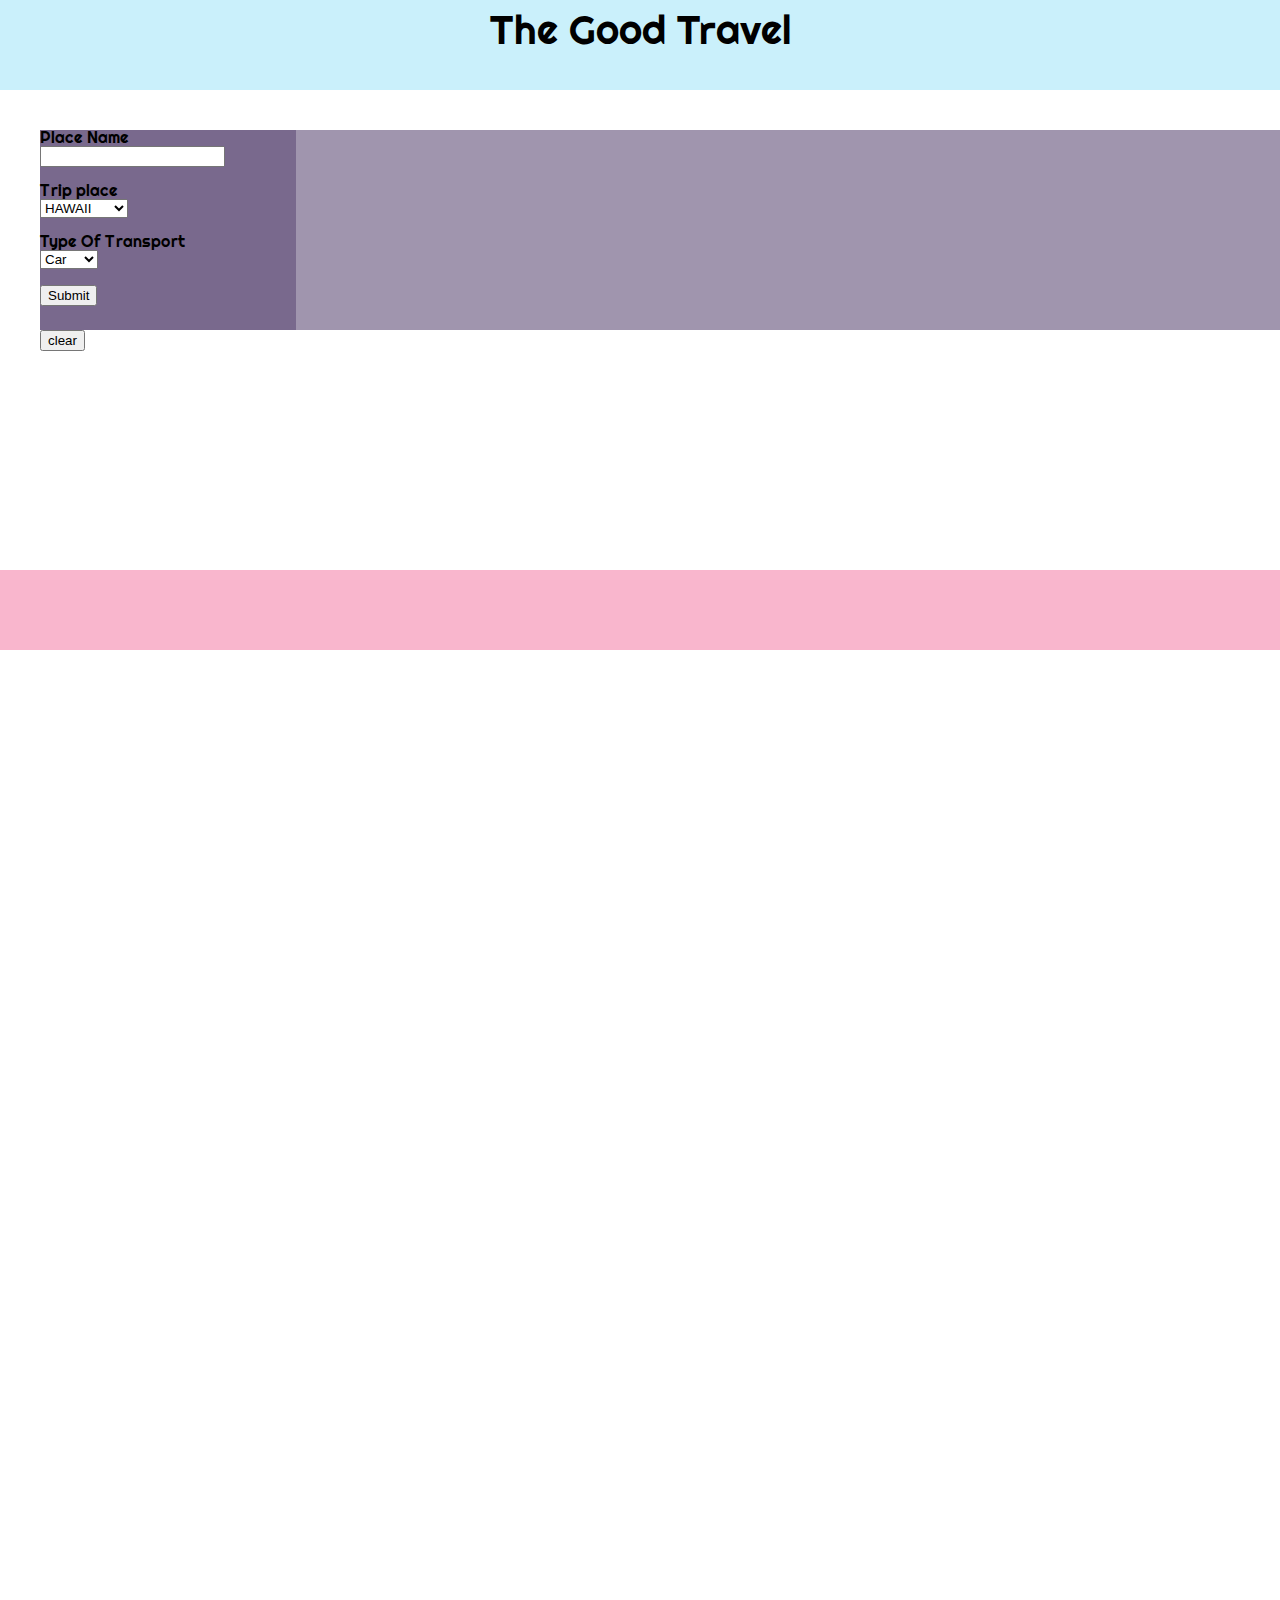
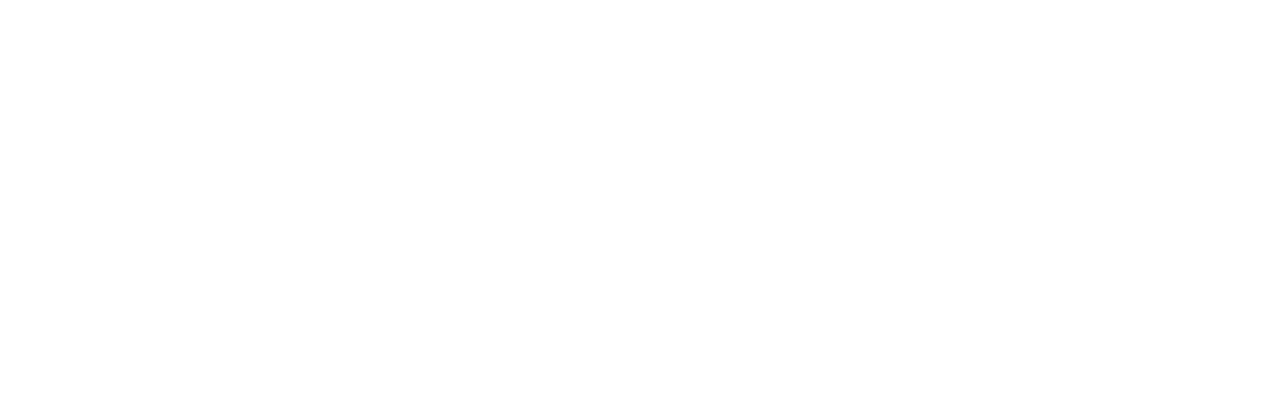
<file: index.html>
<!DOCTYPE html>
<html lang="en">
<head>
    <title>The-Good-Travel</title>
    <link rel="stylesheet" href="../css/reset.css">
    <link rel="stylesheet" href="../css/style.css">
    <link rel="preconnect" href="https://fonts.gstatic.com">
<link href="https://fonts.googleapis.com/css2?family=Righteous&display=swap" rel="stylesheet">
    
</head>
<body>
    <header>
        <h2>The Good Travel</h2> 
    </header>
    <main>
        <div id="form-container"  >
            <form id="form">
                <label for="placeName">Place Name</label>
                <br>
                <input type="text" name="name">
                <br>
                <br>
                <label for="trip place">Trip place</label>
                <br>
                <select name="place" id="place" >
                    <option value="HAWAII" >HAWAII</option>
                    <option value="LONDON">LONDON</option>
                    <option value="PARIS">PARIS</option>
                    <option value="ITALY">ITALY</option>
                    <option value="SLOVAKIA">SLOVAKIA</option>
                    <option value="MALAYSIA">MALAYSIA</option>
                </select>
                <br>
                <br>
                <label for="Type Of Transport">Type Of Transport</label>
                <br>
                <select name="type" id="type">
                    <option value="car">Car</option>
                    <option value="cruise">cruise</option>
                    <option value="flight">Flight</option>
                    <option value="train">Train</option>
                </select>
                <br>
                <br>
                <input type="submit" name="submit">
            </form>
        </div>
        <div id="table">
            <table id="tablelist"></table>

        </div>
        <div id="clear">
            <button id="X">clear</button>
        </div>
    </main>
    <footer></footer>
    <script src="../js/app.js"></script>
    
</body>
</html>
</file>
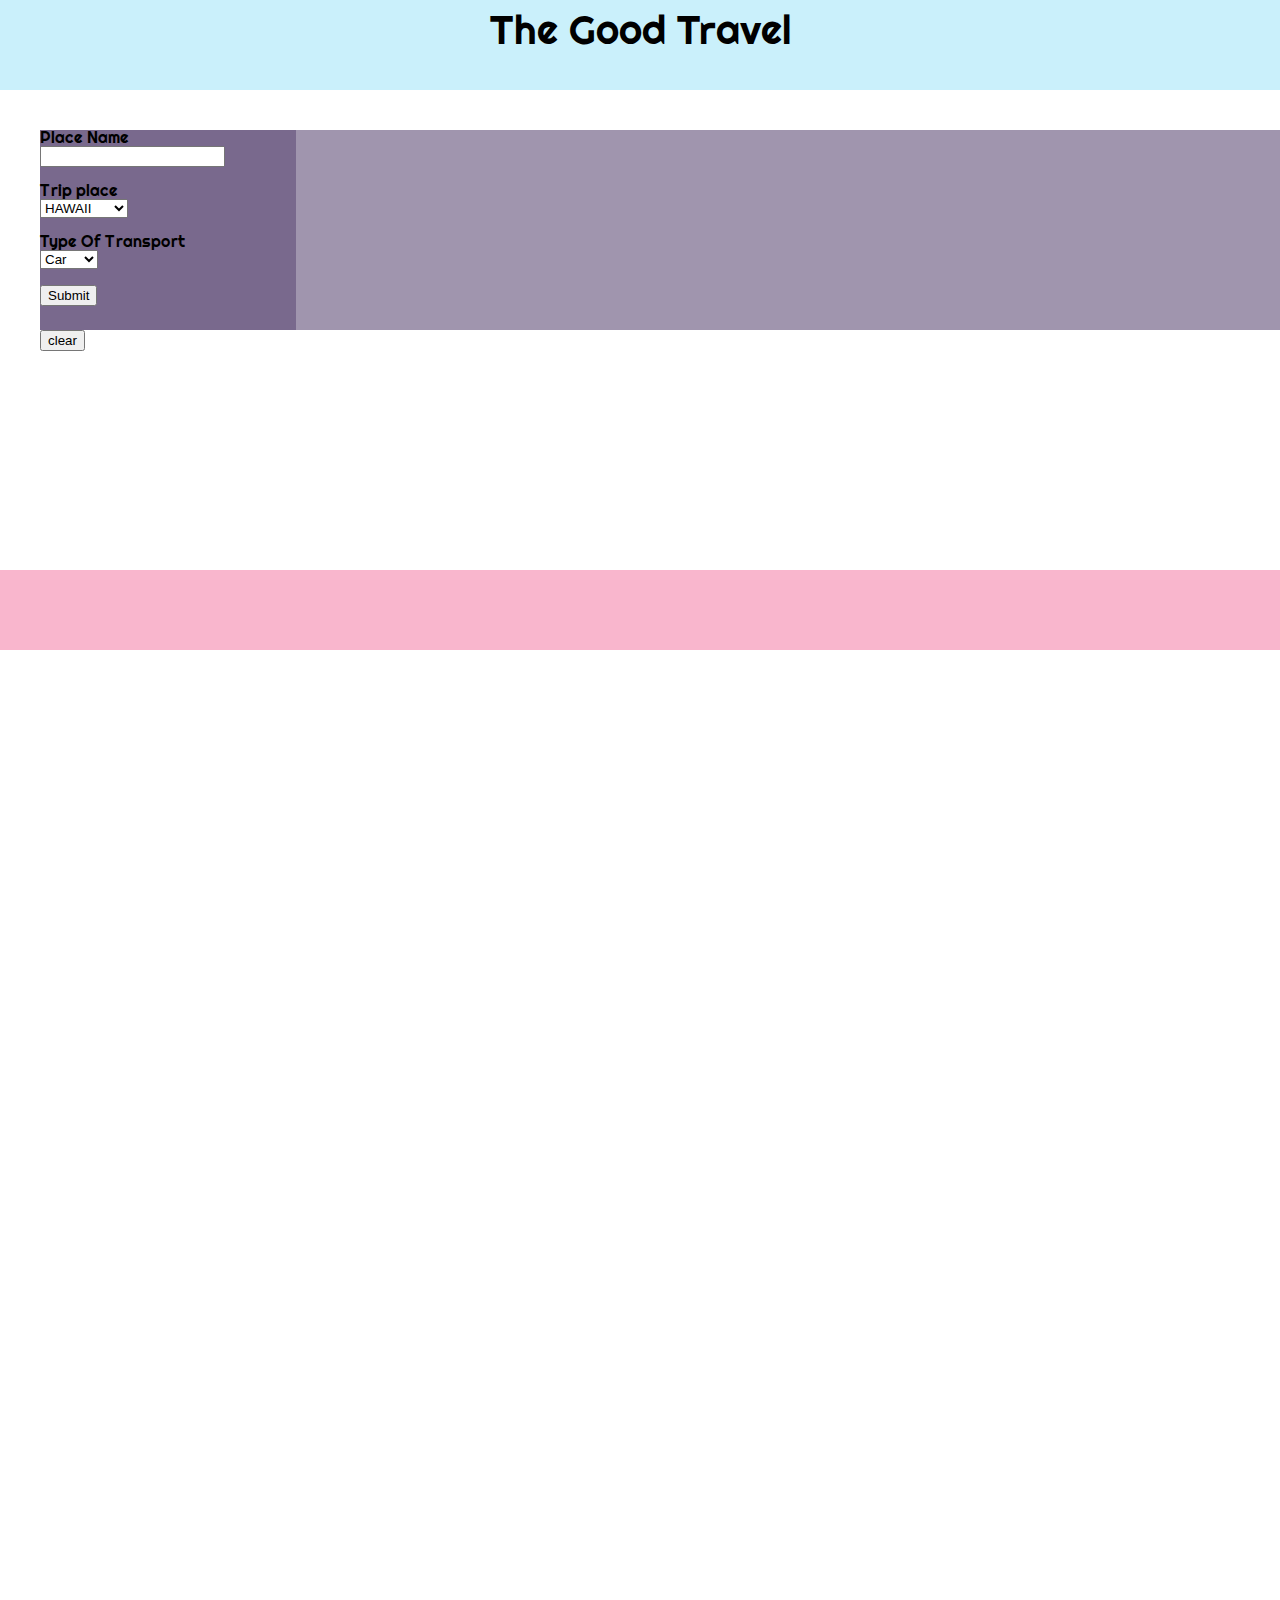
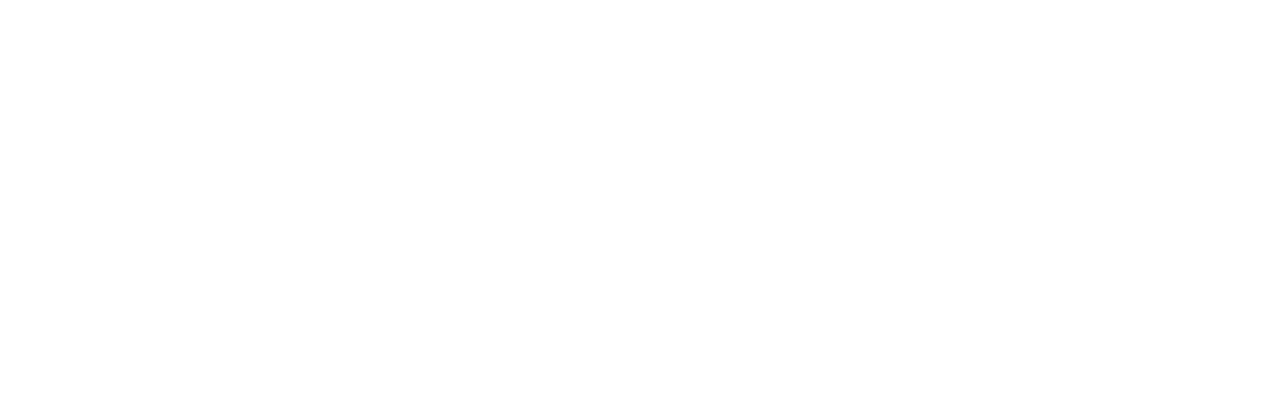
<file: css/index.html>
<!DOCTYPE html>
<html lang="en">
<head>
    <title>The-Good-Travel</title>
    <link rel="stylesheet" href="../css/reset.css">
    <link rel="stylesheet" href="../css/style.css">
    <link rel="preconnect" href="https://fonts.gstatic.com">
<link href="https://fonts.googleapis.com/css2?family=Righteous&display=swap" rel="stylesheet">
    
</head>
<body>
    <header>
        <h2>The Good Travel</h2>
    </header>
    <main>
        <div id="form-container">
            <form id="form">
                <label for="placeName">Place Name</label>
                <br>
                <input type="text" name="name">
                <br>
                <br>
                <label for="trip place">Trip place</label>
                <br>
                <select name="place" id="place">
                    <option value="HAWAII">HAWAII</option>
                    <option value="LONDON">LONDON</option>
                    <option value="PARIS">PARIS</option>
                    <option value="ITALY">ITALY</option>
                    <option value="SLOVAKIA">SLOVAKIA</option>
                    <option value="MALAYSIA">MALAYSIA</option>
                </select>
                <br>
                <br>
                <label for="Type Of Transport">Type Of Transport</label>
                <br>
                <select name="type" id="type">
                    <option value="car">Car</option>
                    <option value="cruise">cruise</option>
                    <option value="flight">Flight</option>
                    <option value="train">Train</option>
                </select>
                <br>
                <br>
                <input type="submit" name="submit">
            </form>
        </div>
        <div id="table">
            <table id="tablelist"></table>

        </div>
        <div id="clear">
            <button id="X">clear</button>
        </div>
    </main>
    <footer></footer>
    <script src="../js/app.js"></script>
    
</body>
</html>
</file>
<file: css/style.css>
/* font-family: 'Righteous', cursive; */

body{
    height: 2000px;
}
Header{
 background-color: rgba(202, 240, 251, 255); 
 width: 100%;  
 height: 80px;
 text-align: center;
 font-size: 40px;
 padding-top: 10px;
 font-family: 'Righteous', cursive;
} 
main{
    width: 100%;
    display: inline-block;
    margin: 40px;
    font-family: 'Righteous', cursive;
    height: 400px;
}
form{
    background-color: #5d4b7696;
    float: left;
    width: 20%;
    height: 200px;
}
#table{
    background-color: #5d4b7696;
    height: 200px;
}
#tablelist{
    background-color: #fffdfe88;
    float: right;
}

Footer{
    background-color: #f376a288;
    height: 80px;
}
img{
    width: 200px;
    height: 100px;
}
</file>
